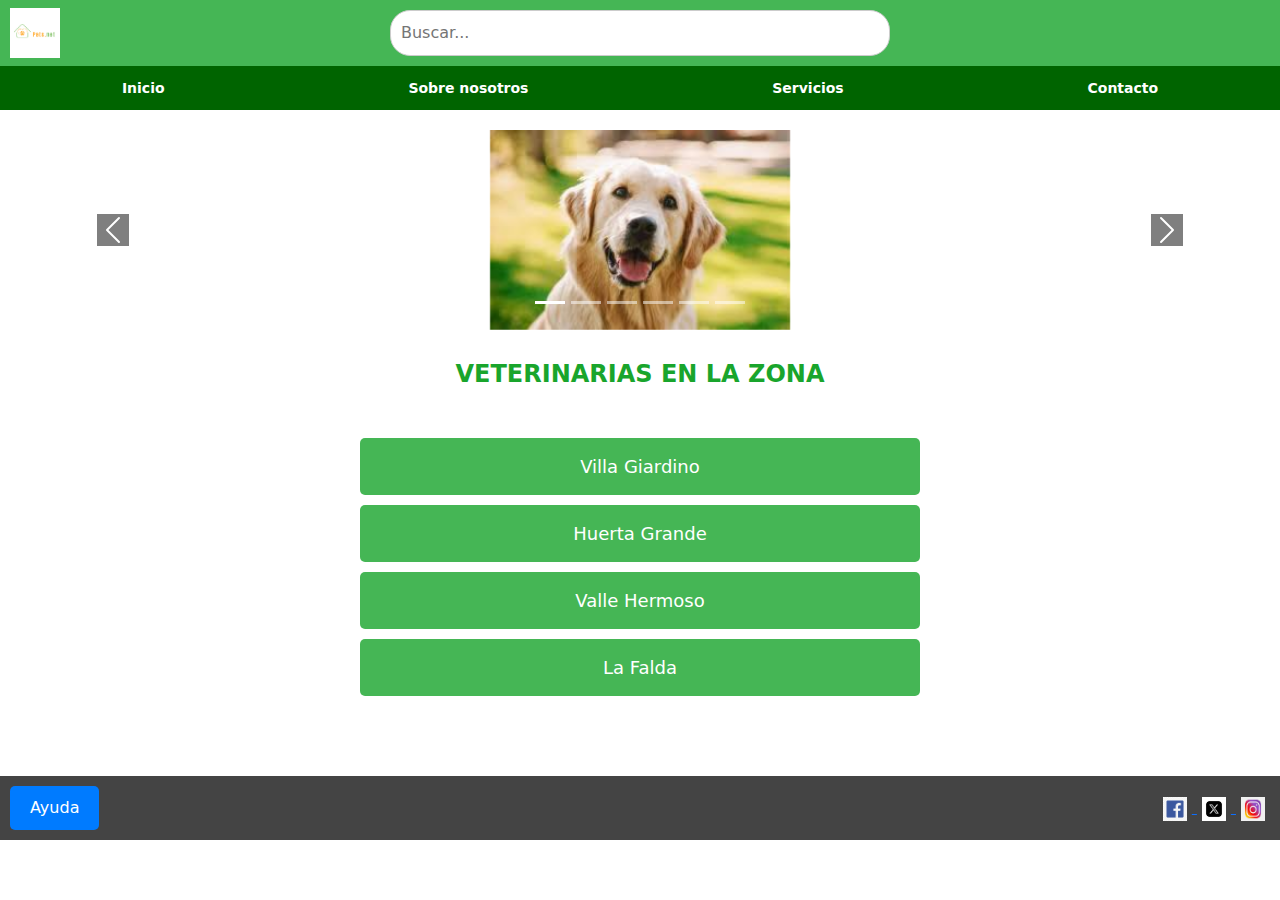
<file: pets/index.html>
<!DOCTYPE html>
<html lang="es">
<head>
    <meta charset="UTF-8">
    <meta name="viewport" content="width=device-width, initial-scale=1.0">
    <title>Pets.net</title>
    <link rel="stylesheet" href="css/style.css">
    <link href="https://cdn.jsdelivr.net/npm/bootstrap@5.3.3/dist/css/bootstrap.min.css" rel="stylesheet" integrity="sha384-QWTKZyjpPEjISv5WaRU9OFeRpok6YctnYmDr5pNlyT2bRjXh0JMhjY6hW+ALEwIH" crossorigin="anonymous">
</head>
<body>
    <header class="encabezado">
        <img src="img/logo pets.png" alt="Logo pets" class="logo pets">
        <div class="search-bar">
            <input type="text" id="search-input" class="barra-busqueda" placeholder="Buscar...">
        </div>
    </header>

    <nav class="nav-bar">
        <ul>
            <li><a href="#home">Inicio</a></li>
            <li><a href="#about">Sobre nosotros</a></li>
            <li><a href="#services">Servicios</a></li>
            <li><a href="#contact">Contacto</a></li>
        </ul>
    </nav>

    <main>
        <div id="carouselExampleIndicators" class="carousel slide">
            <div class="carousel-indicators">
                <button type="button" data-bs-target="#carouselExampleIndicators" data-bs-slide-to="0" class="active" aria-current="true" aria-label="Slide 1"></button>
                <button type="button" data-bs-target="#carouselExampleIndicators" data-bs-slide-to="1" aria-label="Slide 2"></button>
                <button type="button" data-bs-target="#carouselExampleIndicators" data-bs-slide-to="2" aria-label="Slide 3"></button>
                <button type="button" data-bs-target="#carouselExampleIndicators" data-bs-slide-to="3" aria-label="Slide 4"></button>
                <button type="button" data-bs-target="#carouselExampleIndicators" data-bs-slide-to="4" aria-label="Slide 5"></button>
                <button type="button" data-bs-target="#carouselExampleIndicators" data-bs-slide-to="5" aria-label="Slide 6"></button>
            </div>
            <div class="carousel-inner">
                <div class="carousel-item active">
                    <img src="img/perro1.jfif" class="d-block" alt="perro1">
                </div>
                <div class="carousel-item">
                    <img src="img/perro2.jfif" class="d-block" alt="perro2">
                </div>
                <div class="carousel-item">
                    <img src="img/perro3.jfif" class="d-block" alt="perro3">
                </div>
                <div class="carousel-item">
                    <img src="img/gato1.jfif" class="d-block" alt="gato1">
                </div>
                <div class="carousel-item">
                    <img src="img/gato2.jfif" class="d-block" alt="gato2">
                </div>
                <div class="carousel-item">
                    <img src="img/gato3.jpg" class="d-block" alt="gato3">
                </div>
            </div>
            <button class="carousel-control-prev" type="button" data-bs-target="#carouselExampleIndicators" data-bs-slide="prev">
                <span class="carousel-control-prev-icon" aria-hidden="true"></span>
                <span class="visually-hidden">Previous</span>
            </button>
            <button class="carousel-control-next" type="button" data-bs-target="#carouselExampleIndicators" data-bs-slide="next">
                <span class="carousel-control-next-icon" aria-hidden="true"></span>
                <span class="visually-hidden">Next</span>
            </button>
        </div>

        <section class="vet-locations">
            <h2>Veterinarias en la zona</h2>
            <div class="vet-container">
                <button data-localidad="villa giardino" onclick="location.href='link_villa_giardino.html'">Villa Giardino</button>
                <button data-localidad="huerta grande" onclick="location.href='link_huerta_grande.html'">Huerta Grande</button>
                <button data-localidad="valle hermoso" onclick="location.href='link_valle_hermoso.html'">Valle Hermoso</button>
                <button data-localidad="la falda" onclick="location.href='link_la_falda.html'">La Falda</button>
            </div>
        </section>
    </main>

    <footer> 
        <a href="mailto:ayuda@ejemplo.com" style="display: inline-block; padding: 10px 20px; background-color: #007bff; color: #fff; text-decoration: none; border-radius: 5px;">Ayuda</a>
        <div style="margin-top: 10px;">
            <a href="https://www.facebook.com" target="_blank">
                <img src="img/face.png" alt="Facebook" style="width: 24px; height: 24px; margin: 0 5px;"/>
            </a>
            <a href="https://www.twitter.com" target="_blank">
                <img src="img/twiter.png" alt="Twitter" style="width: 24px; height: 24px; margin: 0 5px;"/>
            </a>
            <a href="https://www.instagram.com" target="_blank">
                <img src="img/instagram.jfif" alt="Instagram" style="width: 24px; height: 24px; margin: 0 5px;"/>
            </a>
        </div>
    </footer>
    <script src="https://cdn.jsdelivr.net/npm/bootstrap@5.3.3/dist/js/bootstrap.bundle.min.js" integrity="sha384-YvpcrYf0tY3lHB60NNkmXc5s9fDVZLESaAA55NDzOxhy9GkcIdslK1eN7N6jIeHz" crossorigin="anonymous"></script>
    <script src="js/app.js"></script>
</body>
</html>
</file>
<file: pets/css/style.css>
body {
    font-family: Arial, sans-serif;
    margin: 0;
    padding: 0;
    background-color: #e2f2e2;
}

header {
    display: flex;
    justify-content: center;
    align-items: center;
    padding: 10px;
    background-color: #19a52cce;
    position: relative;
}

.logo {
    width: 50px;
    position: absolute;
    left: 10px;
}

.search-bar {
    flex-grow: 1;
    display: flex;
    justify-content: center;
}

.barra-busqueda {
    width: 60%;
    max-width: 500px;
    padding: 10px;
    border: 1px solid #ccc;
    border-radius: 20px;
    font-size: 16px;
    outline: none;
    transition: border-color 0.3s;
}

.barra-busqueda:focus {
    border-color: #007bff;
    box-shadow: 0 0 5px rgba(0, 123, 255, 0.5);
}

.nav-bar {
    background-color: #006400;
}

.nav-bar ul {
    list-style-type: none;
    display: flex;
    justify-content: space-around;
    padding: 10px 0;
    margin: 0;
}

.nav-bar a {
    color: white;
    text-decoration: none;
    font-weight: bold;
    font-size: 14px;
}

.nav-bar a:hover {
    text-decoration: underline;
}

.carousel-inner img {
    width: 100%;
    max-width: 300px; /* Tamaño reducido */
    height: auto; 
    object-fit: cover;
    margin: 0 auto;
}

.carousel-control-prev-icon,
.carousel-control-next-icon {
    background-color: black;
}

.vet-locations {
    text-align: center;
    margin: 20px auto;
}

.vet-locations h2 {
    font-size: 24px;
    color: #19a52c;
    font-weight: bold;
    margin-bottom: 20px;
    text-transform: uppercase;
}

.vet-container {
    padding: 20px;
    max-width: 600px;
    margin: 0 auto;
}

.vet-locations button {
    display: block;
    width: 100%;
    margin: 10px auto;
    padding: 15px;
    background-color: #19a52cce;
    color: #fff;
    border: none;
    border-radius: 5px;
    cursor: pointer;
    font-size: 18px;
    transition: background-color 0.3s;
}

.vet-locations button:hover {
    background-color: #007bff;
}

footer {
    display: flex;
    justify-content: space-between;
    background-color: #444;
    padding: 10px;
    color: #d3d3d3ce;
}

.footer-icon img {
    width: 30px;
}

main {
    padding: 20px;
}

section {
    padding: 10px;
    margin-bottom: 20px;
}
</file>
